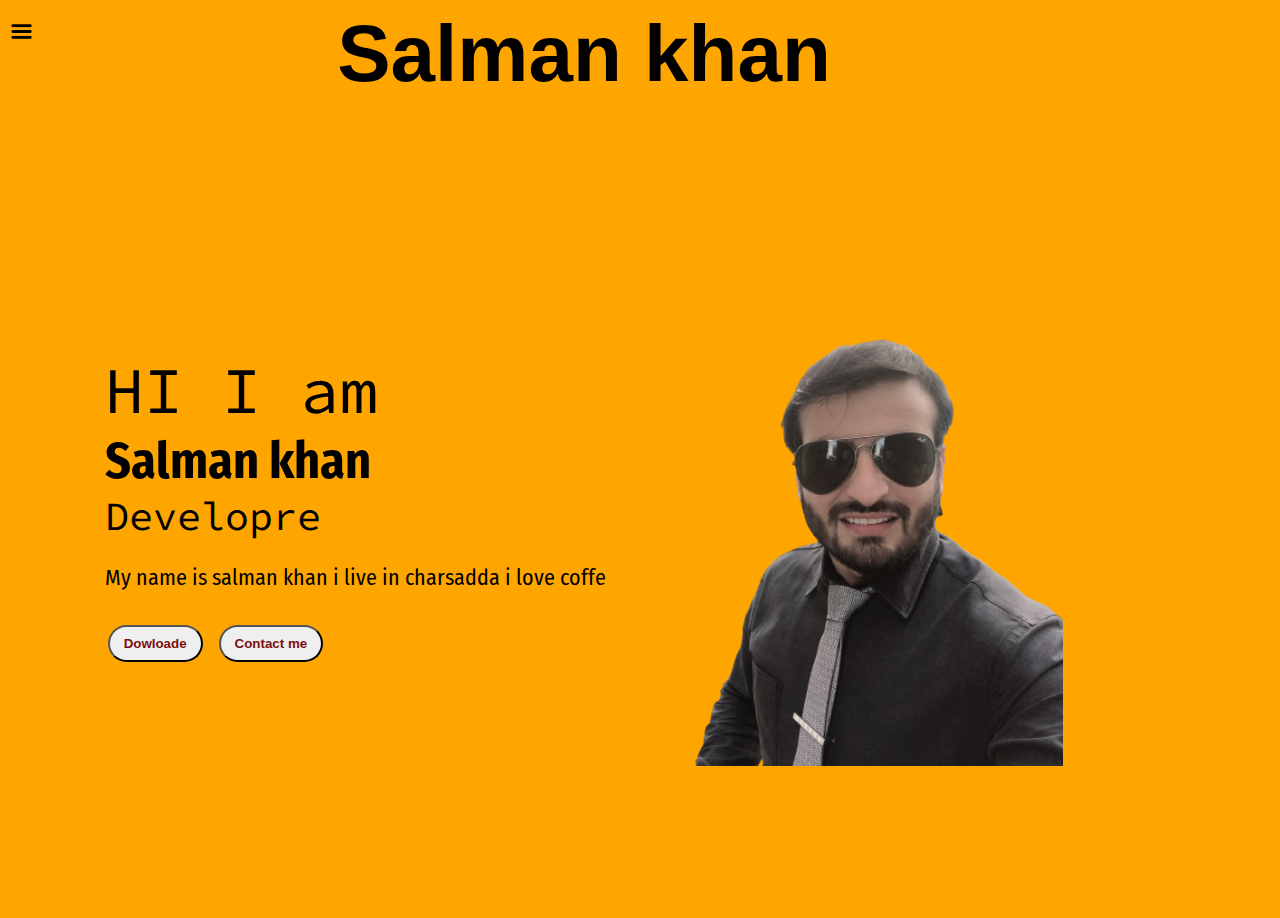
<file: index.html>
<!DOCTYPE html>
<html lang="en">

<head>
    <meta charset="UTF-8">
    <meta http-equiv="X-UA-Compatible" content="IE=edge">
    <meta name="viewport" content="width=, initial-scale=1.0">
    <link rel="stylesheet" href="style.css">
    <!-- <script src="index.js"></script> -->

    <title>My Personal Website</title>
</head>

<body bgcolor="orange">
    <div class="continor">
        <div class="sidebar sidebarGo">

            <nav>
                <ul>
                    <li><a href="index.html">Home</a></li>
                    <li><a href="/wow">My intro</a></li>
                    <li><a href="contactme.html">Contact</a></li>
                    <li><a href="/wow">Blog</a></li>


                </ul>
            </nav>

        </div>
        <div class="mein">
            <div class="hamburger">
                <img class="ham" src="ham.png" alt=""width="23">
                <img class="cross" src="cross.png" alt=""width="23">

            </div>
            <h1>Salman khan</h1>
            <div class="devinfo">
                <div class="infor">
                    <div class="hello">HI I am </div>
                    <div class="name">Salman khan </div>
                    <div class="about">Developre</div>
                    <div class="moreabout">My name is salman khan i live in charsadda i love coffe </div>
                    <div class="button">
                        <button>Dowloade</button>
                        <button>Contact me</button>
                    </div>


                </div>
                <div class="pic"><img src="div.png" alt="Imran khan"></div>
            </div>

        </div>
        <script src="java.js"></script>
</body>


</html>
</file>
<file: style.css>
@import url('https://fonts.googleapis.com/css2?family=Fira+Sans+Condensed&display=swap');
@import url('https://fonts.googleapis.com/css2?family=Crimson+Text&family=Fira+Sans+Condensed&family=Source+Code+Pro:ital,wght@1,300&display=swap');
@import url('https://fonts.googleapis.com/css2?family=Bungee+Spice&family=Crimson+Text&family=Fira+Sans+Condensed&family=Kalam:wght@700&family=Source+Code+Pro:ital,wght@1,300&display=swap');

@import url('https://fonts.googleapis.com/css2?family=Crimson+Text&family=Fira+Sans+Condensed&family=Kalam:wght@700&family=Source+Code+Pro:ital,wght@1,300&display=swap') * {
    margin: 0%;
    padding: 0%;
}


.sidebar {
    position: absolute;
    background-color: rgb(211, 204, 204);
    /* width: 434px; */
    font-family: 'Fira Sans Condensed', sans-serif;
    height: 150vh;
     /* transform: translate(-443px, 0px); */
    /* position: absolue; */
    transition: transform 0.3s ease-in;
} 

.mein {
    /* background-color: blue; */
    width: 90vw;

}

.continor {
    display: flex;
}

.sidebar nav {
    padding: 45px;

}

.sidebar nav li {
    list-style: none;
    font-size: 30px;
    padding: 33px 0;

}

.devinfo {
    /* background-color: brown; */
    height: 58vh;
    width: 80vw;
    margin: 144px auto;
    display: flex;
    justify-content: space-around;
    /* justify-content: right; */
}

.pic img {
    height: 58vh;
    /* height: 570px; */

}



.infor {
    display: flex;
    justify-content: center;
    flex-direction: column;
    font-family: 'Source Code Pro', monospace;
}

.hello {
    font-size: 65px;
}

.name {

    font-size: 50px;
    font-weight: bold;
    font-family: 'Fira Sans Condensed', sans-serif;


}

.about {
    font-size: 40px;
}

.button {
    margin-top: 34px;

}

.button button:hover {
    color: rgb(99, 17, 17);
    background-color: rgb(242, 252, 237);
}

.button button {
    padding: 9px 14px;
    border-radius: 22px;
    color: rgb(124, 15, 15);
    background-color: ye;

    margin: 0 3px;
    font-size: 21p;
    font-weight: bold;
    cursor: pointer;
}

.moreabout {
    font-size: 22px;
    margin-top: 23px;
    font-family: 'Fira Sans Condensed', sans-serif;

}

.sidebar nav li a {
    text-decoration: none;
    color: rgba(0, 0, 0, 0.801);
}

.mein h1 {
    font-family: 'Source Code Pro', monospace;
    margin: 0px;
    padding: 0px;
    font-family: 'arial';
    font-size: 5em;
    text-align: center;

}

.mein h1:hover {
    color: yellow;


}


.contactform {
    width: 500px;
    /* background-color: orange; */
    /* box-shadow: 0 0 20px 0 rgb(8, 8, 8); */
    top: 50;
    left: 50;
    transform: translate(-50%, -50%);
    position: absolute;
    margin-top: 300px;
    margin-left: 300px;
    width: 23px;


}

.form {

    margin: 35px;


}

.input-field {
    width: 400px;
    height: 40px;
    margin-top: 20px;
    padding-left: 10px;
    padding-right: 10px;
    border: 1px solid crimson;
    border-radius: 14px;
    outline: none;
}

.textinput-field {
    height: 150px;
    border-radius: 14px;
    width: 400px;
    padding-left: 10px;
    padding-right: 10px;
    margin-top: 20px;
    outline: none;

}

.btn {
    border-radius: 30px;
    margin-top: 18px;
    padding: 10px;
    color: rgb(0, 0, 0);
    font-size: 15px;
    background-color: rgb(212, 214, 209);
    border: none;
    cursor: pointer;
    width: 100px;
}

.btn :hover{
    background-color: black;
    color: yellow;

}
.hamburger{
    position: absolute;
    cursor: pointer;
    top: 10px;
    left: 10px;
    margin-top: 10px;
}
.cross{
    margin-left: 185px;
    margin-top: 10px;
}
.sidebarGo{
    transform: translate(-443px,0px);
    position: absolute;
}
</file>
